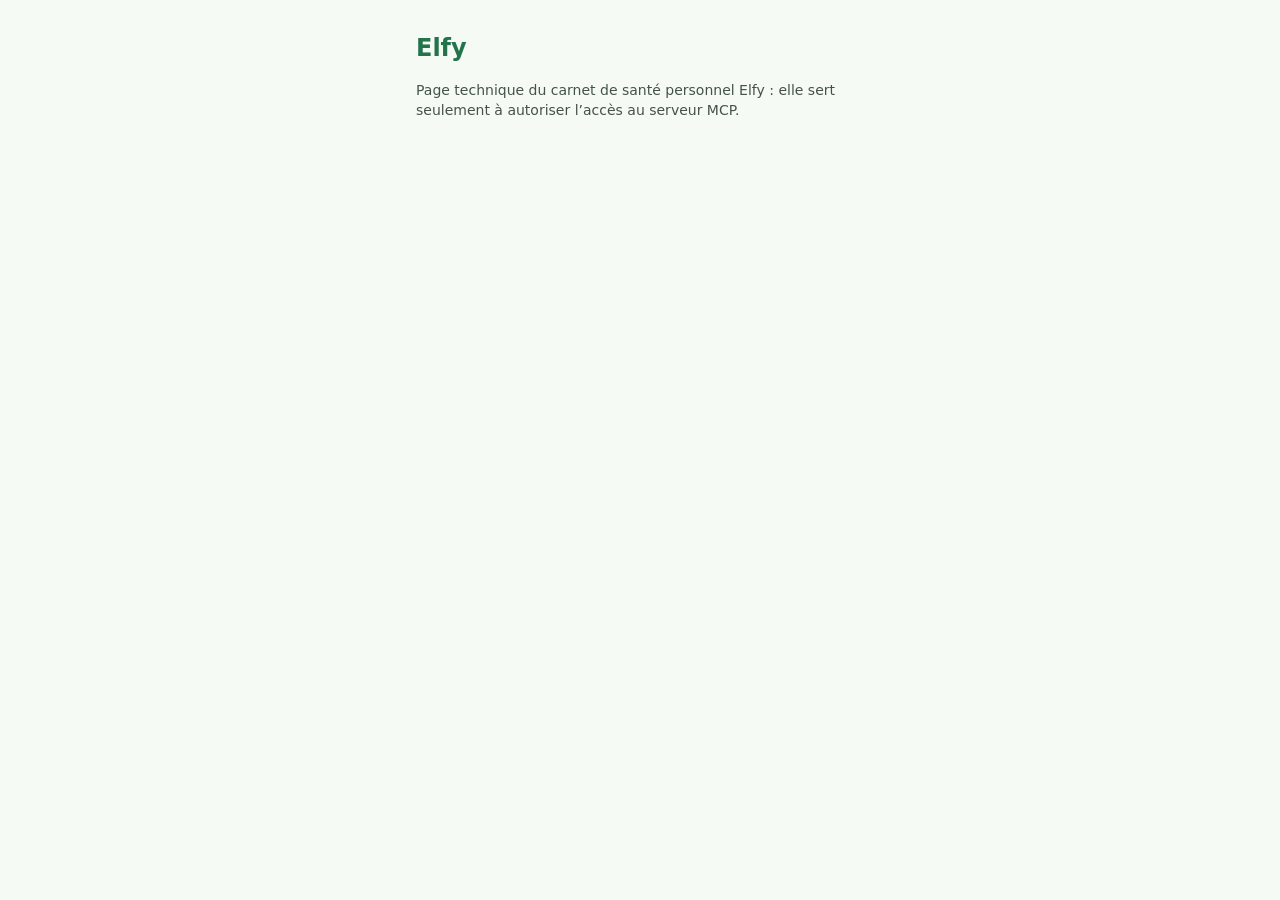
<file: index.html>
<!doctype html>
<html lang="fr">
  <head>
    <meta charset="utf-8" />
    <meta name="viewport" content="width=device-width, initial-scale=1" />
    <meta http-equiv="Content-Security-Policy" content="default-src 'none'; style-src 'self'; base-uri 'none'" />
    <meta name="robots" content="noindex" />
    <title>Elfy</title>
    <link rel="stylesheet" href="style.css" />
  </head>
  <body class="ok">
    <main>
      <h1>Elfy</h1>
      <p class="secondary">
        Page technique du carnet de santé personnel Elfy : elle sert seulement à autoriser l’accès au serveur MCP.
      </p>
    </main>
  </body>
</html>
</file>
<file: style.css>
/* Jetons de DESIGN.md (Elfy) : vert de l'icône, neutres teintés de vert, clair et sombre. */
:root {
  --accent: #23744a;
  --accent-text: #ffffff;
  --text: #17201a;
  --text-secondary: #45524a;
  --background: #f6faf4;
  --background-element: #e9f1e8;
  --background-selected: #d9e5d8;
  --border: #c1ccc2;
  --danger: #ba1a1a;
  color-scheme: light dark;
}
@media (prefers-color-scheme: dark) {
  :root {
    --accent: #8fd6a8;
    --accent-text: #00391d;
    --text: #dde5dc;
    --text-secondary: #aebcb1;
    --background: #0f1511;
    --background-element: #18211b;
    --background-selected: #253028;
    --border: #3d4940;
    --danger: #ffb4ab;
  }
}

* {
  box-sizing: border-box;
}
body {
  margin: 0;
  background: var(--background);
  color: var(--text);
  font: 16px/24px Roboto, system-ui, sans-serif;
  visibility: hidden; /* Affiché par consent.js, hors cadre seulement. */
}
body.ok {
  visibility: visible;
}
main {
  max-width: 480px;
  margin: 0 auto;
  padding: 32px 16px;
  display: flex;
  flex-direction: column;
  gap: 16px;
}
h1 {
  margin: 0;
  font-size: 24px;
  line-height: 32px;
  font-weight: 600;
  color: var(--accent);
}
h2 {
  margin: 0;
  font-size: 18px;
  line-height: 24px;
  font-weight: 600;
}
p {
  margin: 0;
}
form,
section {
  display: flex;
  flex-direction: column;
  gap: 12px;
}
[hidden] {
  display: none !important;
}
.secondary {
  color: var(--text-secondary);
  font-size: 14px;
  line-height: 20px;
}
.error {
  color: var(--danger);
  font-size: 14px;
  line-height: 20px;
}
.group {
  background: var(--background-element);
  border-radius: 16px;
}
.row {
  display: flex;
  justify-content: space-between;
  gap: 16px;
  min-height: 56px;
  align-items: center;
  padding: 12px 16px;
  overflow-wrap: anywhere;
}
.row + .row {
  border-top: 1px solid var(--border);
}
.label {
  color: var(--text-secondary);
  font-size: 14px;
}
input {
  height: 52px;
  padding: 0 16px;
  border: 0;
  border-radius: 12px;
  background: var(--background-selected);
  color: var(--text);
  font: inherit;
}
button {
  height: 48px;
  padding: 0 24px;
  border: 0;
  border-radius: 999px;
  font: 600 14px/20px Roboto, system-ui, sans-serif;
  cursor: pointer;
}
button:disabled {
  opacity: 0.38;
  cursor: default;
}
.primary {
  background: var(--accent);
  color: var(--accent-text);
}
.secondary-button {
  background: var(--background-selected);
  color: var(--text);
}
.text {
  background: none;
  color: var(--text-secondary);
}
</file>
